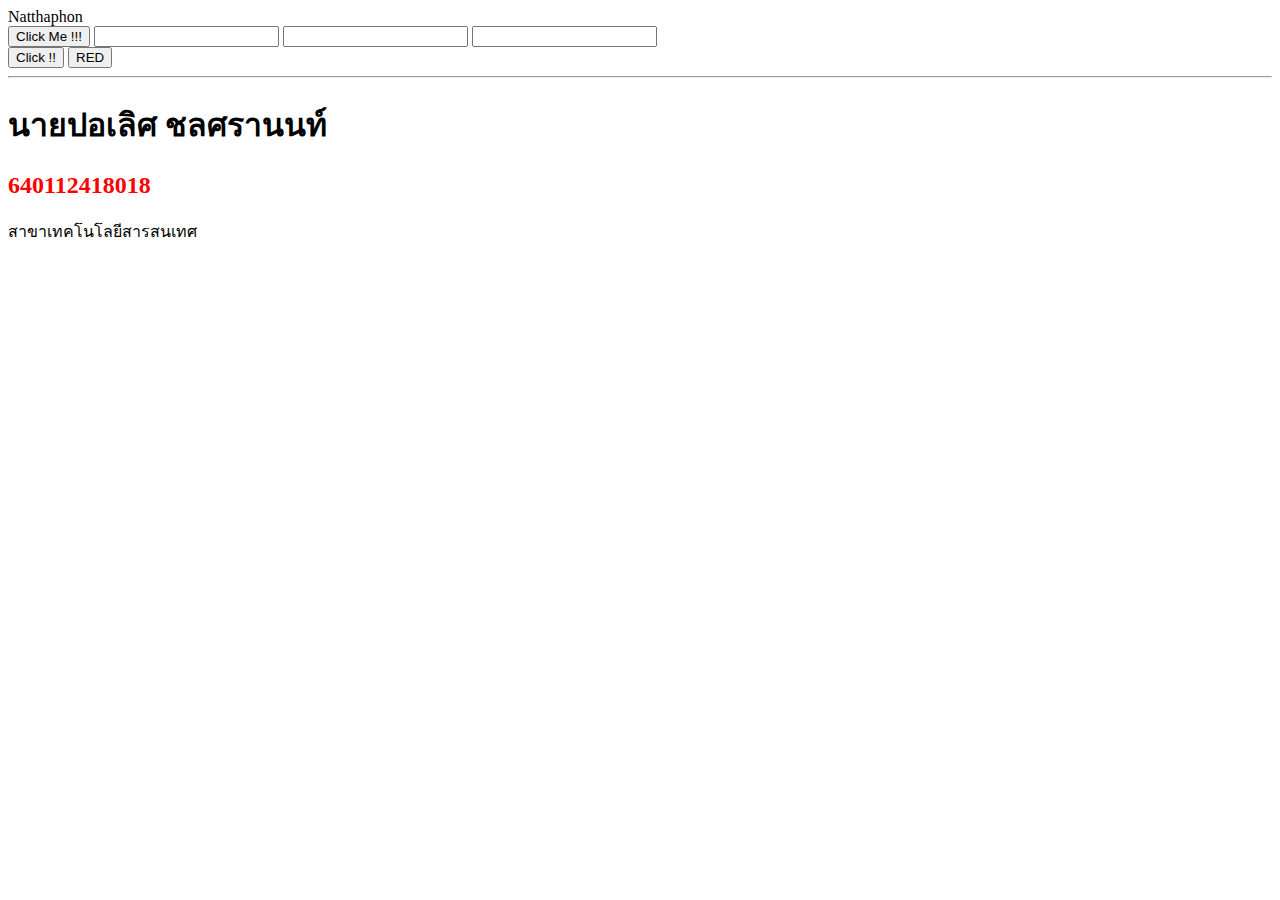
<file: Lab3/index.html>
<html>
    <head>
        <style>
            .red{
                color: red;
            }
        </style>
    </head>
    <body>
        <!--DOM-->
        <div id="div1">Hello</div>
        <button id="bt1">Click Me !!!</button>
        <input type="text" class="in1"/>
        <input type="text" class="in1"/>
        <input type="text" class="in1"/>
        <div>
            <button id="bt3">Click !!</button>
            <button id="bt4">RED</button>
        </div>

        <hr>
        <div id="div_about"></div>

    </body>
</html>
<script src="https://ajax.googleapis.com/ajax/libs/jquery/3.6.1/jquery.min.js"></script>

<script src="main.js"></script>
</file>
